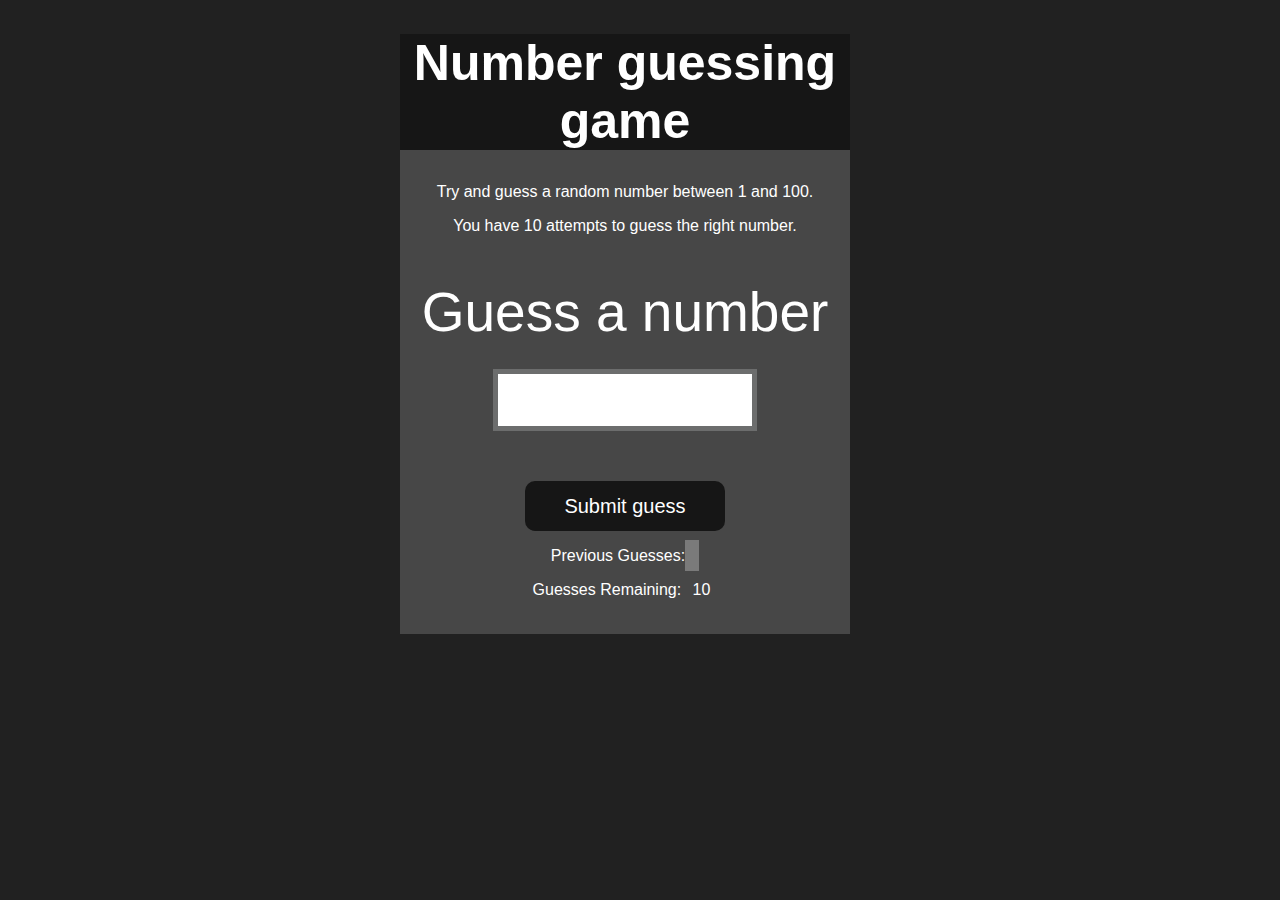
<file: Peoject_3/index.html>
<!DOCTYPE html>
<html lang="en">
<head>
    <title>Number Guessing Game</title>
    <link rel="stylesheet" href="style.css">
</head>
<body style="background-color:#212121; color:#fff;">
    <div id="wrapper">
        <h1>Number guessing game</h1>
        <p>Try and guess a random number between 1 and 100.</p>
        <p>You have 10 attempts to guess the right number.</p>
    </br>
        <form class="form">
            <label2 for="guessField" id="guess">Guess a number</label>
            <input type="text" id="guessField" class="guessField">
            <input type="submit" id="subt" value="Submit guess" class="guessSubmit">
        </form>

        <div class="resultParas">
            <p >Previous Guesses: <span class="guesses"></span></p>
            <p >Guesses Remaining: <span class="lastResult">10</span></p>
            <p class="random_number"></p>
        </div>
    </div>
    <script src="script.js"></script>
</body>
</html>
</file>
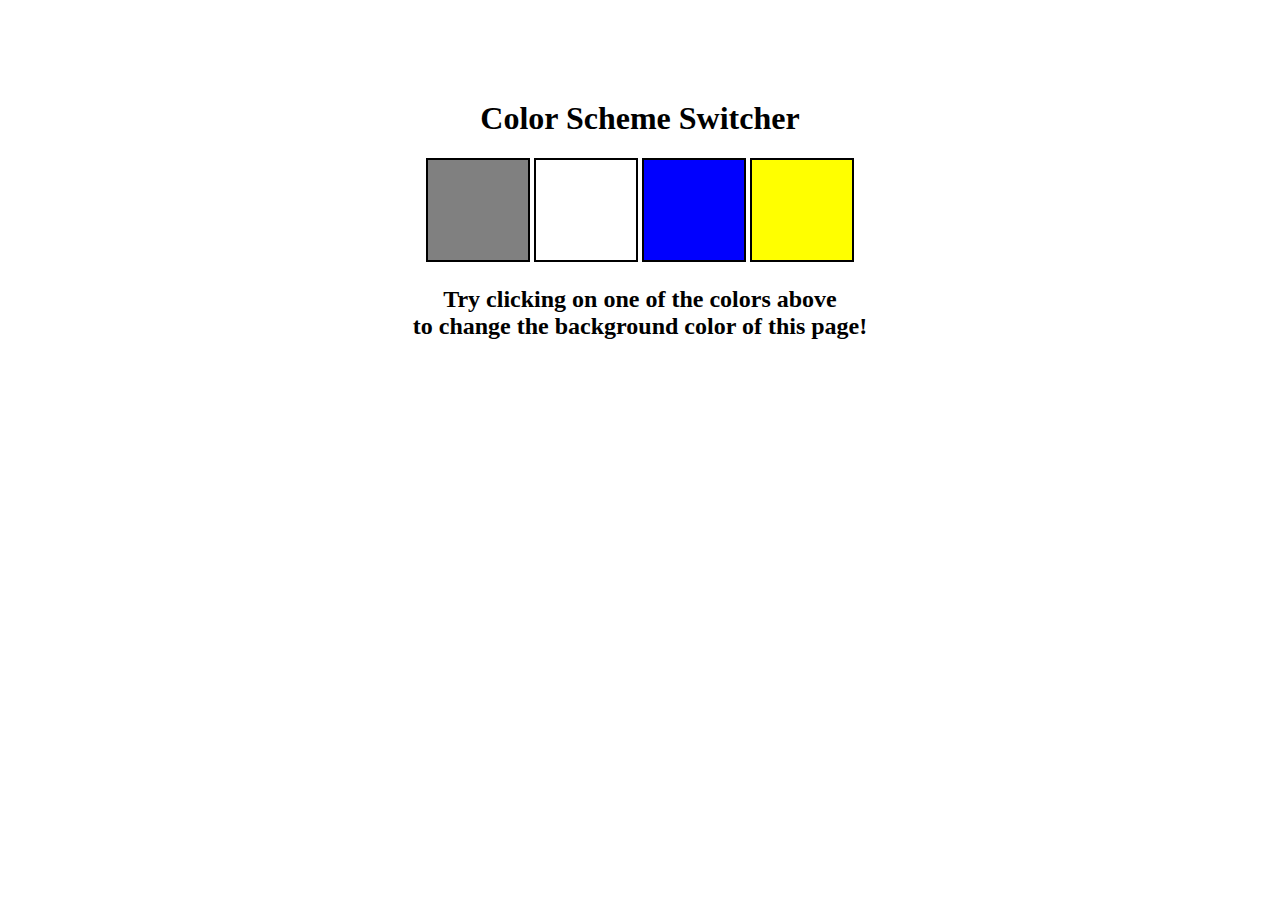
<file: Project_1/index.html>
<!DOCTYPE html>
<html lang="en">
  <head>
    <link rel="stylesheet" href="style.css">
    <title>JavaScript Background Color Switcher</title>
  </head>
  <body>
    <div class="canvas">
      <h1>Color Scheme Switcher</h1>
      <span class="button" id="grey"></span>
      <span class="button" id="white"></span>
      <span class="button" id="blue"></span>
      <span class="button" id="yellow"></span>
      <h2>
        Try clicking on one of the colors above
        <span>to change the background color of this page!</span>
      </h2>
    </div>
    <script src="script.js"></script>
  </body>
</html>
</file>
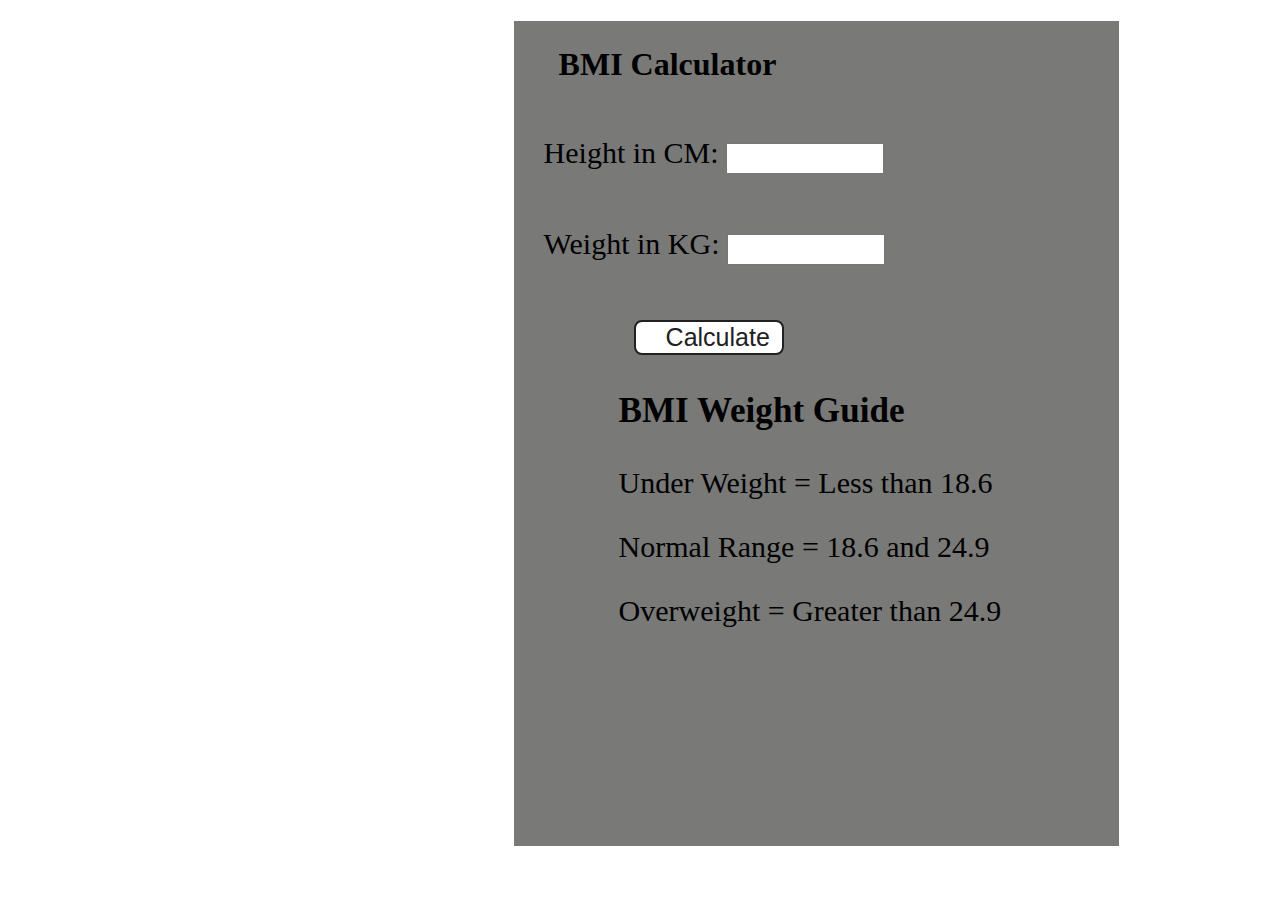
<file: Project_2/index.html>
<!DOCTYPE html>
<html lang="en">
  <head>
    <link rel="stylesheet" href="style.css" />
    <title>BMI Calculator</title>
  </head>
  <body>
    <div class="container">
      <h1>BMI Calculator</h1>
      <form style="font-size: 30px;">
        <p><label>Height in CM: </label><input type="text" id="height" /></p>
        <p><label>Weight in KG: </label><input type="text" id="weight" /></p>
        <button>Calculate</button>
        <div id="results"></div>
        <div id="weight-guide">
          <h3>BMI Weight Guide</h3>
          <p>Under Weight = Less than 18.6</p>
          <p>Normal Range = 18.6 and 24.9</p>
          <p>Overweight = Greater than 24.9</p>
        </div>
      </form>
    </div>
  </body>
  <script src="script.js"></script>
</html>
</file>
<file: Peoject_3/style.css>
html {
    font-family: sans-serif;
  }
  
  body {
    width: 300px;
    max-width: 750px;
    min-width: 480px;
    margin: 0 auto;
    background-color: #212121;
  }
  
  .lastResult {
    color: white;
    padding: 7px;
  }
  
  .guesses {
    color: white;
    padding: 7px;
  }
  
  button {
    background-color: #141414;
    color: #fff;
    width: 250px;
    height: 50px;
    border-radius: 25px;
    font-size: 30px;
    border-style: none;
    margin-top: 30px;
    /* margin-left: 50px; */
  }
  
  #subt {
    background-color: #161616;
    color: #ffffff;
    width: 200px;
    height: 50px;
    border-radius: 10px;
    font-size: 20px;
    border-style: none;
    margin-top: 50px;
    /* margin-left: 75px; */
  }
  
  #guessField {
    color: #000;
    width: 250px;
    height: 50px;
    font-size: 30px;
    border-style: none;
    margin-top: 25px;
  
    /* margin-left: 50px; */
    border: 5px solid #6c6d6d;
    text-align: center;
  }
  
  #guess {
    font-size: 55px;
    /* margin-left: 90px; */
    margin-top: 120px;
    color: #fff;
  }
  
  .guesses {
    background-color: #7a7a7a;
  }
  
  #wrapper {
    box-sizing: border-box;
    text-align: center;
    width: 450px;
    height: 600px;
    background-color: #474747;
    color: #fff;
    font-size: 25px;
  }
  
  h1 {
    background-color: #161616;
  
    color: #fff;
    text-align: center;
  }
  
  p {
    font-size: 16px;
    text-align: center;
  }
</file>
<file: Project_1/style.css>
html {
    margin: 0;
  }
  
  span {
    display: block;
  }
  .canvas {
    margin: 100px auto 100px;
    width: 80%;
    text-align: center;
  }
  
  .button {
    width: 100px;
    height: 100px;
    border: solid black 2px;
    display: inline-block;
  }
  
  #grey {
    background: grey;
  }
  
  #white {
    background: white;
  }
  #blue {
    background: blue;
  }
  #yellow {
    background: yellow;
  }
</file>
<file: Project_2/style.css>
.container {
    width: 575px;
    height: 825px;
  margin-left: 40%;
    background-color: #797978;
    padding-left: 30px;
  }
  #height,
  #weight {
    width: 150px;
    height: 25px;
    margin-top: 30px;
  }
  
  #weight-guide {
    margin-left: 75px;
    margin-top: 25px;
  }
  
  #results {
    font-size: 35px;
    margin-left: 90px;
    margin-top: 20px;
    color: rgb(241, 241, 241);
  }
  
  button {
    width: 150px;
    height: 35px;
    margin-left: 90px;
    margin-top: 25px;
    background-color: #fff;
    padding: 1px 30px;
    border-radius: 8px;
    color: #212121;
    text-decoration: none;
    border: 2px solid #212121;
  
    font-size: 25px;
  }
  
  h1 {
    padding-left: 15px;
    padding-top: 25px;
    
  }
</file>
